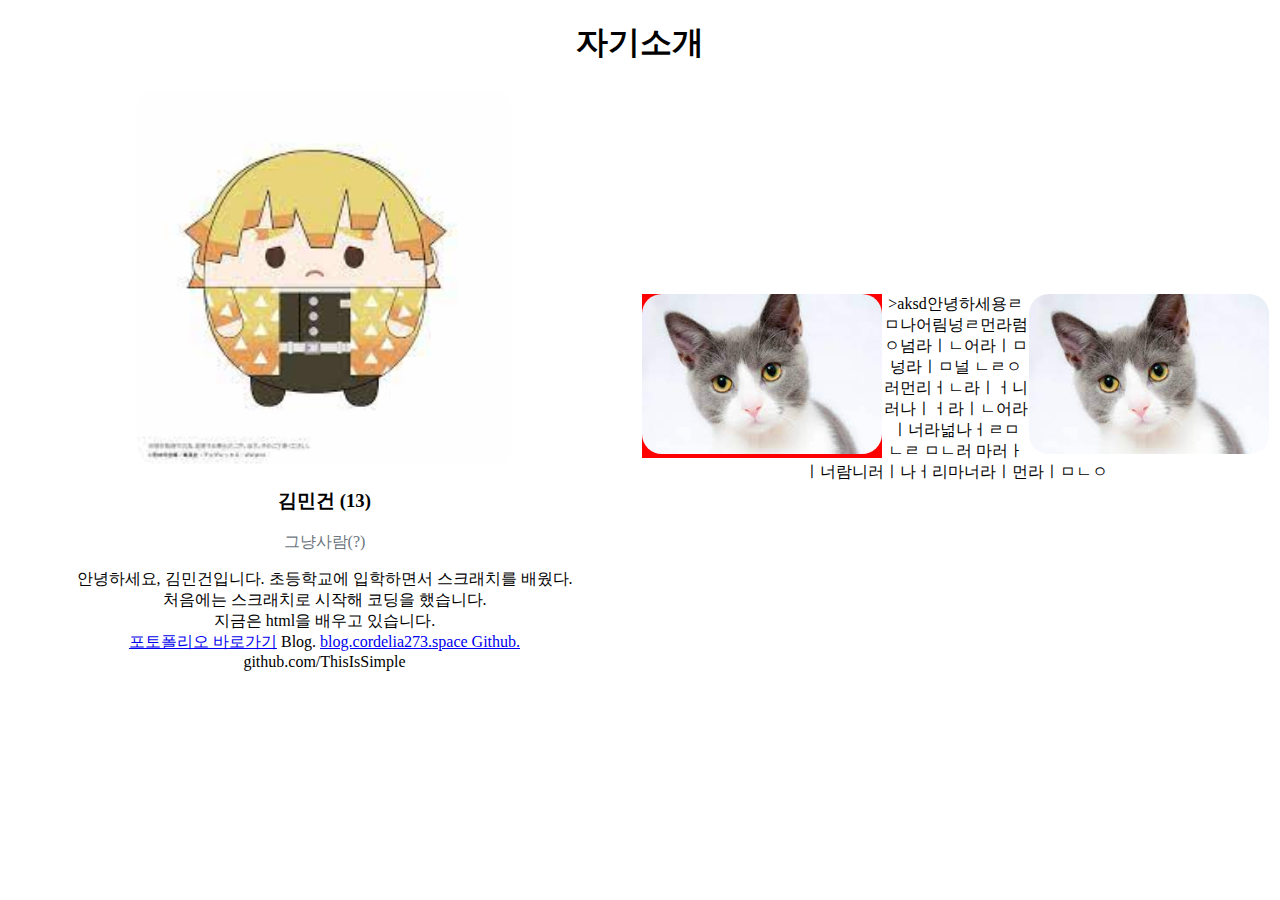
<file: index.html>
<!DOCTYPE html>
<html lang="ko" dir="ltr">
  <head>
    <meta charset="utf-8">
    <title>자기소개</title>
    <link rel="stylesheet" href="myweb.css">



  </head>
  <body>
    <h1>자기소개</h1>
    <table>
      <tr>
        <td>
          <img src="[data-uri]" width="375"><br>
          <h3>김민건 (13)</h3>
          <p class="gray">그냥사람(?)</p>
          <p>안녕하세요, 김민건입니다.
          초등학교에 입학하면서 스크래치를 배웠다.<br>
          처음에는 스크래치로 시작해 코딩을 했습니다.<br>
          지금은 html을 배우고 있습니다.<br>
<a href="portfolio.html">포토폴리오 바로가기</a>
          Blog. <a href=" blog.cordelia273.space"target="_blank"> blog.cordelia273.space
          Github.<a href="http://github.com/ThisIsSimple"target="_blank"></a><br> github.com/ThisIsSimple</a></p>
        </td>

        <td>
          <div class="inlineblock">
                 <div style="float: left;width:240px;background:red;">
                   <img src="[data-uri]" width="240px">
            </div>


          <div style="float: right"class="inlineblock">
            <img src="[data-uri]" width="240px">
          </div>




          <div>

          >aksd안녕하세용ㄹㅁ나어림넝ㄹ먼라럼ㅇ넘라ㅣㄴ어라ㅣㅁ넝라ㅣㅁ널
          ㄴㄹㅇ러먼리ㅓㄴ라ㅣㅓ니러나ㅣㅓ라ㅣㄴ어라ㅣ너라넒나ㅓㄹㅁ
          ㄴㄹ
          ㅁㄴ러
          마러ㅏㅣ너람니러ㅣ나ㅓ리마너라ㅣ먼라ㅣㅁㄴㅇ
          </div>
        </div>


</td>
      </tr>
    </table>
  </body>
</html>
</file>
<file: myweb.css>
h1{text-align: center;}
table{width:100% }
td{border: 0px solid;  width: 50%; text-align: center;}
img{border-radius: 20px;}
.gray{color:#6C757D}
.#myDIV {
  line-height: 16px;
  animation: mymove 5s infinite;
}

@keyframes mymove {
  50% {line-height: 50px;}
}
.xxs{font-size:120px-small;}
.xs{font-size:100px-small;}
.s{font-size:150px-small;}
.m{font-size:160px-small;}
.xl{font-size:170px-small;}
.xxl{font-size:180px-small;}
</file>
